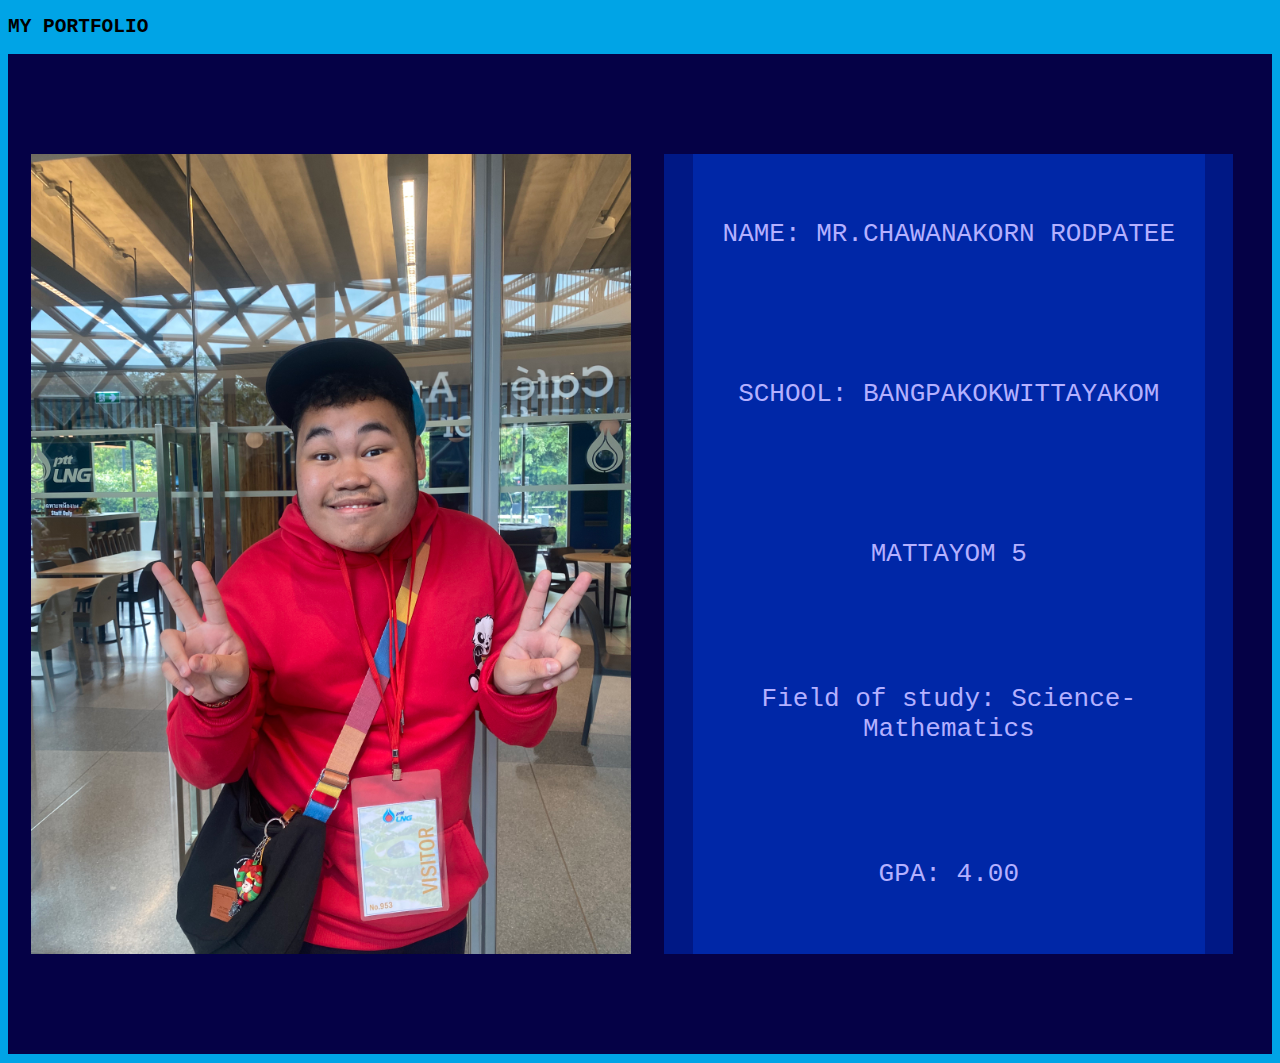
<file: index.html>
<!DOCTYPE html>
<html lang="en">
<head>
    <meta charset="UTF-8">
    <meta name="viewport" content="width=device-width, initial-scale=1.0">
    <link rel="stylesheet" href="style.css">
    <title>MY PORTFOLIO</title>
    <h2 style="font-family: monospace;">
        MY PORTFOLIO
    </h2>
</head>
    
<body>

    <div class="container">
        <div id="left">
            <img src="IMG_4088.jpeg"width="600px" height="900px">
        </div>
        <div id="right">
            <div>
                <hr1 style ="color: #b4b0ff";>
                    NAME: MR.CHAWANAKORN RODPATEE
                </hr1>
            </div>
            <div>
                <hr2 style ="color: #b4b0ff";>
                    SCHOOL: BANGPAKOKWITTAYAKOM
                </hr2>
            </div>
            <div>
                <hr3 style ="color: #b4b0ff" ;>
                    MATTAYOM 5
                </hr3>
            </div>
            <div>
                <hr4 style ="color: #b4b0ff" ;>
                    Field of study: Science-Mathematics
                </hr4>
            </div>
            <div>
                <hr5 style ="color: #b4b0ff" ;>
                    GPA: 4.00
                </hr5>
            </div>
        </div>
    </div>
  <div class="box"></div>
</body>
</html>
</file>
<file: style.css>
.container {
    display: flex;             /* Sets the container as a flex container */
    flex-direction: row;       /* Main axis is horizontal (left-to-right) */
    justify-content: space-evenly;   /* positioning items along the main axis */
    flex-wrap: wrap;           /* Allows items to wrap onto multiple rows */
    align-items: center;       /* positioning items along the cross axis */
    align-content: center;     /* Distributes space on the cross-axis */
    
    height: 1000px;             /* Adds extra height to visualize the alignment */
    gap: 10px;                 /* Space between items */
    background-color: #050146;
}

#right {

    /* Appearance */
    /* border: 2px solid red; */
    width: 45%;
    height: 80%;
    background-color: #001885;

    /*as container */
    display: flex;             /* Sets the container as a flex container */
    flex-direction: column;       /* Main axis is horizontal (left-to-right) */
    justify-content: space-evenly;
    align-items: center;
    font-family: monospace;
    font-size: 200%;       /* Center text vertically */
}

#left {         
    
    /* Appearance */
    width: 45%;
    height: 80%;
    background-color: #001885;
    display: flex;             
    justify-content: center;   
    align-items: center;     

    /*as container */
    display: flex;            
    flex-direction: column;   
    justify-content: space-evenly;
    font-family: monospace;
    font-size: 200%;
}

#left div {       
    
    /* Appearance */
    width: 40%;
    height: 80%;
    border: 2px solid rgb(0, 145, 0);
    background-color: rgb(30, 82, 255);
    text-align: center;
    align-content: center;

}

#right div {
    
    /* Appearance */
    height: 25%;
    width: 90%;
    border: 2px rgb(0, 145, 0);
    background-color: rgb(0, 39, 167);
    text-align: center;
    align-content: center;

}

#middern {
    text-align: center;
    background-color: rgb(30, 82, 255);
    color: #001885;
    border: 2px solid rgb(0, 145, 0);
    border-radius: 10px;
    height: 60px;
    padding: 20px;
}

body {
    background-color: rgb(0, 164, 230);
  }
  
  /* Media query for screens wider than 600px */
  @media (min-width: 600px) {
    body {
      background-color: lightcoral;
    }
  
  }
  
  /* Media query for screens wider than 900px */
  @media (min-width: 900px) {
    body {
      background-color: rgb(0, 164, 230);
    }
  
  }
</file>
